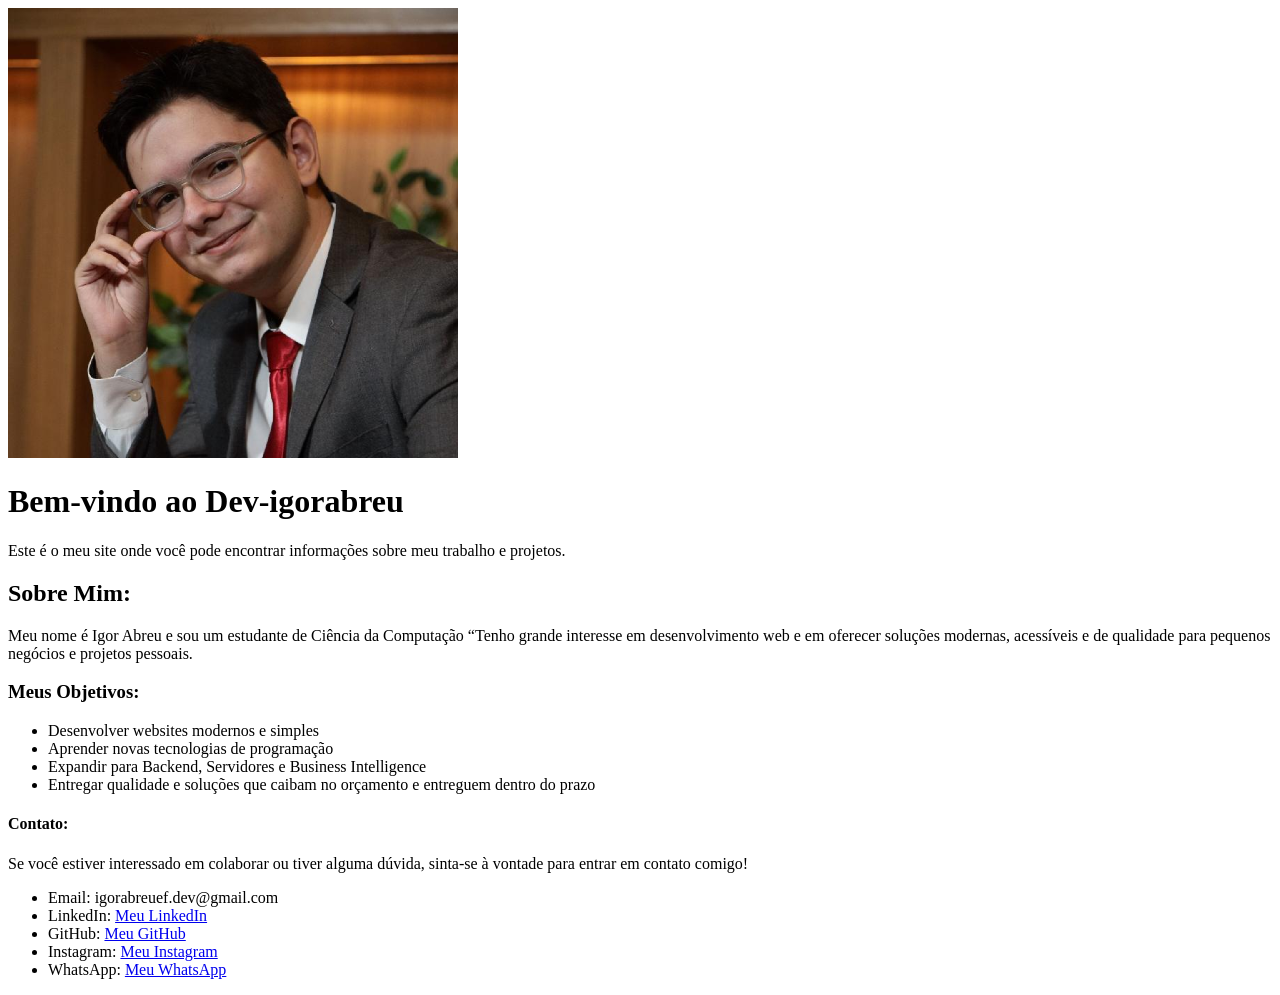
<file: Sites-de-Igor-de-abreu-para-vendas-web-e-servi-os--main/Códigos/index.html>
<!DOCTYPE html>
<html lang="pt-BR">
<head>
    <meta charset="UTF-8">
    <meta name="viewport" content="width=device-width, initial-scale=1.0"> 
    <title>Dev-igorabreu</title>
</head>

<body class="corpo">

    <div class="apresentacao"> 
        <img src="assets/foto.png" alt="Foto de Perfil">
        <h1>Bem-vindo ao Dev-igorabreu</h1>
    </div>

    <p>Este é o meu site onde você pode encontrar informações sobre meu trabalho e projetos.</p>

    <h2>Sobre Mim:</h2>

    <p>Meu nome é Igor Abreu e sou um estudante de Ciência da Computação “Tenho grande interesse em desenvolvimento web e em oferecer soluções modernas, acessíveis e de qualidade para pequenos negócios e projetos pessoais.
    </p>

    <h3>Meus Objetivos:</h3>

    <ul>
        <li>Desenvolver websites modernos e simples</li>
        <li>Aprender novas tecnologias de programação</li>
        <li>Expandir para Backend, Servidores e Business Intelligence</li>
        <li>Entregar qualidade e soluções que caibam no orçamento e entreguem dentro do prazo</li>
    </ul>

    <h4>Contato:</h4>
    <p>Se você estiver interessado em colaborar ou tiver alguma dúvida, sinta-se à vontade para entrar em contato comigo!</p>

    <ul>
    <li>Email: igorabreuef.dev@gmail.com</li>

    <li>
        LinkedIn:
        <a href="https://www.linkedin.com/in/igor-de-abreu/" target="_blank"> Meu LinkedIn</a>
    </li>

    <li>
        GitHub:
        <a href="https://github.com/dev-igorabreu" target="_blank">Meu GitHub</a>
    </li>

    <li>
        Instagram:
        <a href="https://www.instagram.com/igor.abreu.dev?srtk=amt50XhxNHJrZTYw" target="_blank"> Meu Instagram</a>
    </li>

    <li>
        WhatsApp:
        <a href="https://wa.me/5516996400205" target="_blank">Meu WhatsApp</a>
    </li>
    </ul>

    
</body>
</html>
</file>
